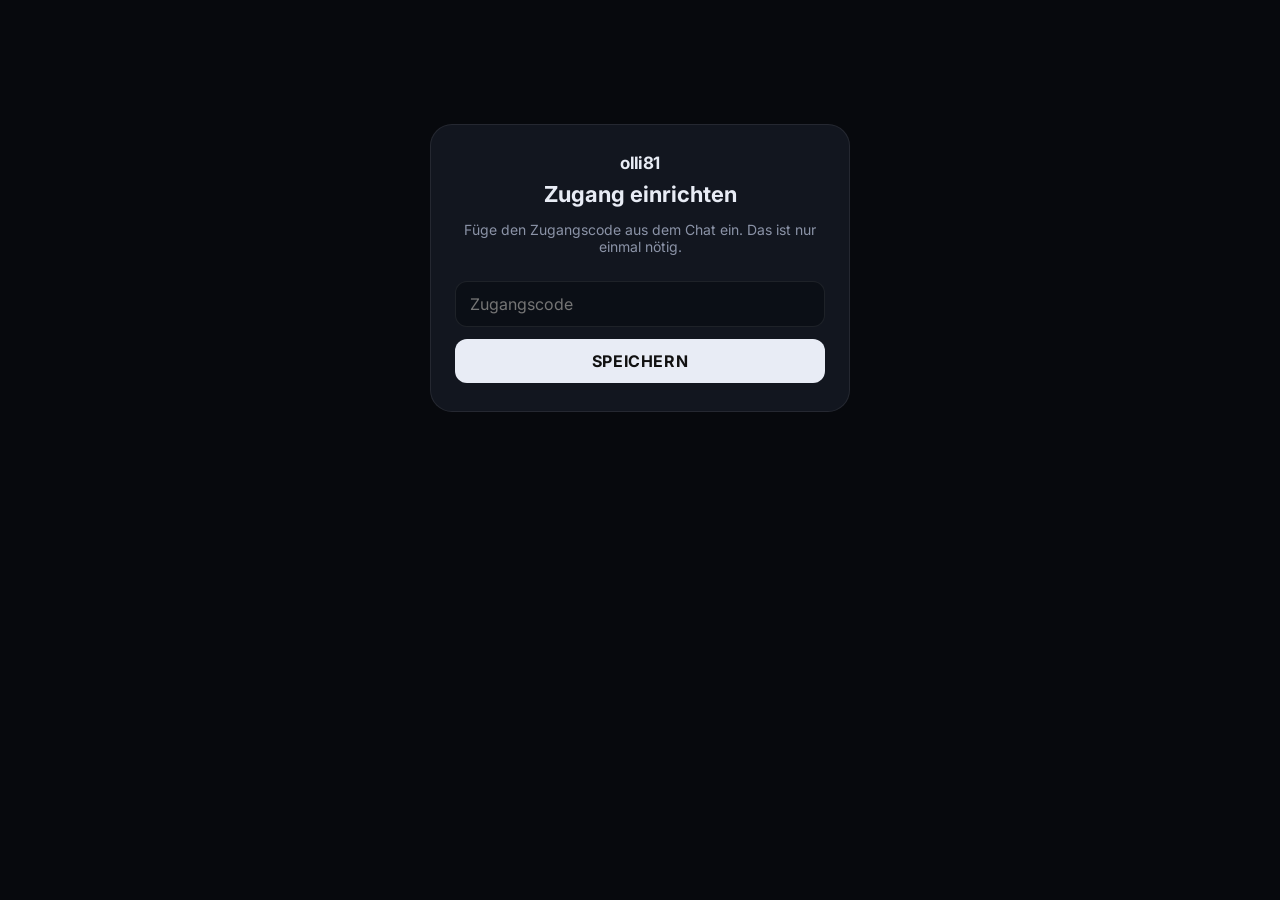
<file: index.html>
<!doctype html>
<html lang="de">
<head>
  <meta charset="utf-8">
  <meta name="viewport" content="width=device-width, initial-scale=1, viewport-fit=cover">
  <meta name="theme-color" content="#07090d">
  <title>olli81</title>
  <meta name="apple-mobile-web-app-capable" content="yes">
  <meta name="apple-mobile-web-app-status-bar-style" content="black-translucent">
  <meta name="apple-mobile-web-app-title" content="olli81">
  <link rel="manifest" href="manifest.json">
  <link rel="preconnect" href="https://fonts.googleapis.com">
  <link rel="preconnect" href="https://fonts.gstatic.com" crossorigin>
  <link rel="stylesheet" href="https://fonts.googleapis.com/css2?family=Inter:wght@400;500;600;650;700&display=swap">
  <link rel="stylesheet" href="desk.css?v=43">
</head>
<body>
  <div id="app">
    <div class="empty" id="boot" style="margin:40px 12px">Lade olli81…</div>
  </div>
  <script src="app.js?v=43"></script>
  <script>
    if ("serviceWorker" in navigator) {
      navigator.serviceWorker.register("sw.js?v=43").catch(function () {});
    }
  </script>
</body>
</html>
</file>
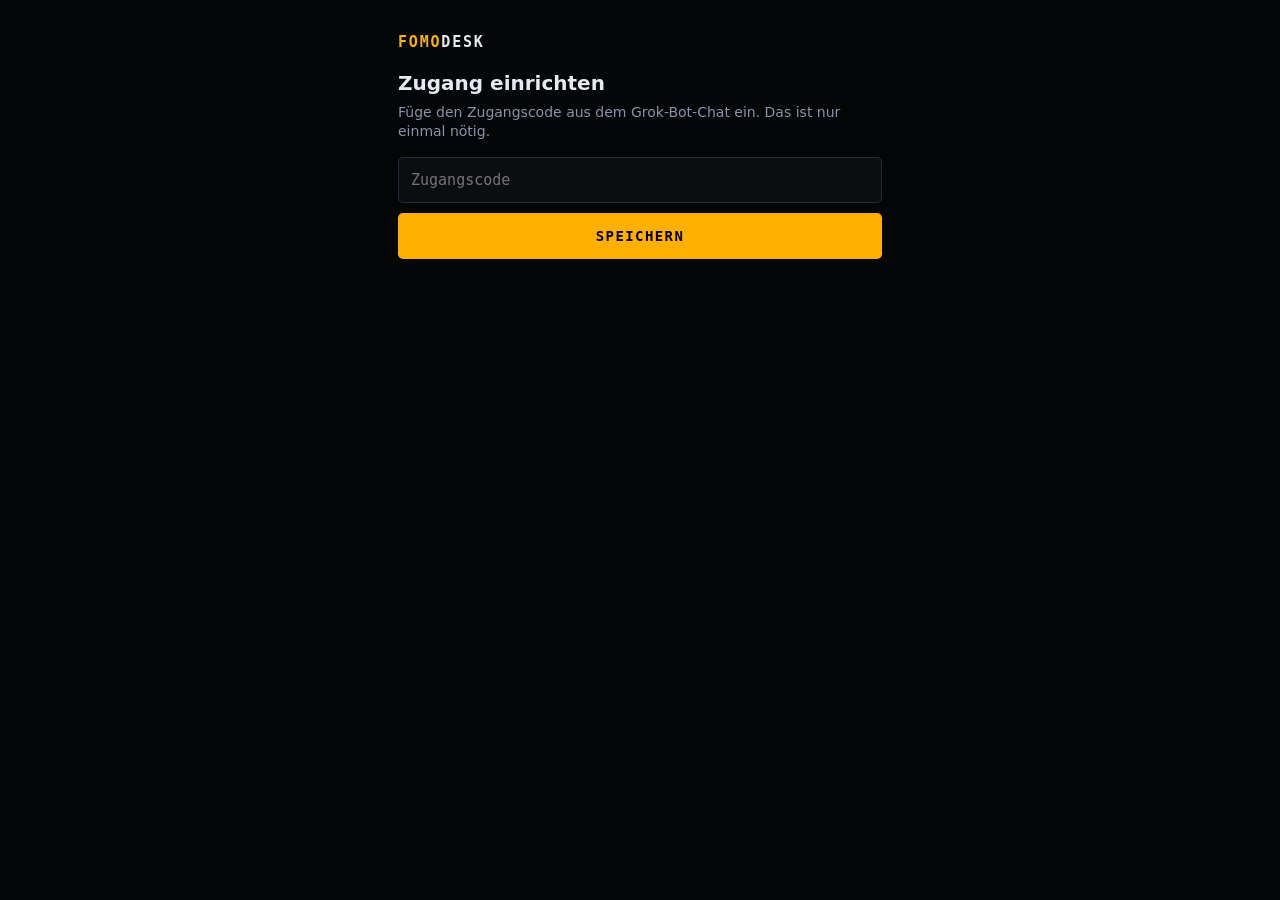
<file: docs/index.html>
<!doctype html>
<html lang="de">
<head>
  <meta charset="utf-8">
  <meta name="viewport" content="width=device-width, initial-scale=1, viewport-fit=cover">
  <meta name="theme-color" content="#050608">
  <title>FOMO Desk</title>
  <meta name="apple-mobile-web-app-capable" content="yes">
  <meta name="apple-mobile-web-app-status-bar-style" content="black-translucent">
  <meta name="apple-mobile-web-app-title" content="FOMO Desk">
  <link rel="manifest" href="manifest.json">
  <link rel="stylesheet" href="styles.css?v=4">
</head>
<body>
  <div id="app">
    <div class="empty" id="boot" style="margin:40px 12px">Lade Desk…</div>
  </div>
  <script src="app.js?v=4"></script>
</body>
</html>
</file>
<file: desk.css>
:root {
  --bg: #07090d;
  --bg2: #0c1018;
  --card: #12161f;
  --card2: #171c27;
  --stroke: rgba(255,255,255,.08);
  --muted: #8b93a7;
  --dim: #5c6578;
  --text: #e8ecf5;
  --green: #30d158;
  --red: #ff453a;
  --orange: #ff9f0a;
  --blue: #64d2ff;
  --purple: #bf5af2;
  --yellow: #ffd60a;
  --radius: 18px;
  --font: Inter, ui-sans-serif, system-ui, -apple-system, Segoe UI, sans-serif;
  --mono: ui-monospace, SFMono-Regular, Menlo, Monaco, Consolas, "Liberation Mono", monospace;
}
* { box-sizing: border-box; }
html, body { margin: 0; background: var(--bg); color: var(--text); font-family: var(--font); min-height: 100%; }
body { padding: env(safe-area-inset-top) env(safe-area-inset-right) env(safe-area-inset-bottom) env(safe-area-inset-left); }
a { color: inherit; text-decoration: none; }
button { font: inherit; color: inherit; background: none; border: 0; cursor: pointer; }
#app { max-width: 1280px; margin: 0 auto; padding: 16px 18px 28px; }

.topbar { display: flex; align-items: center; justify-content: space-between; gap: 12px; margin-bottom: 18px; }
.brand { display: flex; align-items: center; gap: 10px; font-weight: 650; letter-spacing: -.02em; font-size: 17px; }
.brand .mark { width: 28px; height: 28px; border-radius: 9px; background: linear-gradient(180deg,#2a3142,#161b25); border: 1px solid var(--stroke); display: grid; place-items: center; font-size: 13px; }
.top-right { display: flex; align-items: center; gap: 8px; flex-wrap: wrap; justify-content: flex-end; }
.pill { display: inline-flex; align-items: center; gap: 6px; padding: 5px 10px; border-radius: 999px; background: var(--card); border: 1px solid var(--stroke); font-size: 12px; color: var(--muted); }
.pill b { color: var(--text); font-weight: 600; }
.pill.green { color: var(--green); border-color: rgba(48,209,88,.25); }
.pill.red { color: var(--red); border-color: rgba(255,69,58,.3); }
.pill .dot { width: 7px; height: 7px; border-radius: 50%; background: currentColor; box-shadow: 0 0 8px currentColor; }
.clock { font-family: var(--mono); font-variant-numeric: tabular-nums; color: var(--text); }

.hero { display: grid; grid-template-columns: 1fr auto 1.1fr; gap: 16px; align-items: center; margin-bottom: 16px; }
.balance-lbl { font-size: 13px; color: var(--muted); margin-bottom: 2px; }
.balance { font-size: clamp(40px, 7vw, 72px); font-weight: 650; letter-spacing: -.04em; line-height: .95; font-family: var(--mono); font-variant-numeric: tabular-nums; }
.substats { margin-top: 10px; font-size: 13px; color: var(--muted); display: flex; gap: 10px; flex-wrap: wrap; }
.substats .up { color: var(--green); }
.substats .dn { color: var(--red); }
.coin-av { width: 92px; height: 92px; border-radius: 50%; border: 3px solid rgba(255,255,255,.12); overflow: hidden; background: #1a2030; display: grid; place-items: center; font-weight: 700; font-size: 28px; box-shadow: 0 10px 40px rgba(0,0,0,.4); }
.coin-av img { width: 100%; height: 100%; object-fit: cover; }
.equity-card { background: var(--card); border: 1px solid var(--stroke); border-radius: var(--radius); padding: 14px 16px 10px; min-height: 110px; }
.equity-card .row { display: flex; justify-content: space-between; align-items: baseline; color: var(--muted); font-size: 13px; }
.equity-card .eq { font-size: 22px; font-weight: 650; letter-spacing: -.03em; font-family: var(--mono); font-variant-numeric: tabular-nums; }
.equity-card .eq-unreal { margin-top: 2px; font-size: 13px; color: var(--muted); }
.equity-card .eq-unreal .up { color: var(--green); font-weight: 650; }
.equity-card .eq-unreal .dn { color: var(--red); font-weight: 650; }
.equity-card svg { width: 100%; height: 54px; margin-top: 8px; display: block; }

.chart-card { background: var(--card); border: 1px solid var(--stroke); border-radius: 22px; padding: 14px 16px 10px; margin-bottom: 14px; }
.chart-head { display: flex; justify-content: space-between; gap: 12px; flex-wrap: wrap; align-items: flex-start; margin-bottom: 8px; }
.chart-title { font-weight: 650; font-size: 16px; letter-spacing: -.02em; }
.chart-title span { color: var(--muted); font-weight: 500; font-size: 13px; margin-left: 8px; }
.chart-status { margin-top: 4px; font-size: 12px; font-weight: 500; color: var(--muted); letter-spacing: 0; }
.metrics { display: flex; gap: 16px; flex-wrap: wrap; font-size: 12px; color: var(--muted); }
.metrics b { color: var(--text); font-weight: 600; font-family: var(--mono); font-variant-numeric: tabular-nums; }
.metrics .up { color: var(--green); }
.metrics .dn { color: var(--red); }
.rules { display: flex; gap: 6px; flex-wrap: wrap; margin: 6px 0 8px; }
.rules code { font: 500 11px/1 var(--font); padding: 3px 7px; border-radius: 999px; background: var(--card2); color: var(--muted); border: 1px solid var(--stroke); }
#chart { width: 100%; height: 340px; display: block; }
.chart-empty { height: 240px; display: grid; place-items: center; color: var(--dim); font-size: 14px; }

.bottom { display: grid; grid-template-columns: 1fr 1fr; gap: 12px; align-items: stretch; }
.panel { background: var(--card); border: 1px solid var(--stroke); border-radius: 22px; padding: 12px 14px 8px; min-height: 260px; display: flex; flex-direction: column; }
.panel h2 { margin: 0 0 10px; font-size: 13px; font-weight: 600; color: var(--muted); display: flex; justify-content: space-between; align-items: center; gap: 8px; }
.panel h2 em { font-style: normal; color: var(--dim); font-weight: 500; }

.agent-head { display: flex; justify-content: space-between; align-items: center; margin-bottom: 8px; }
.agent-head .nm { font-weight: 650; }
.agent-head .meta { font-size: 12px; color: var(--muted); }
.alist { list-style: none; margin: 0; padding: 0; display: flex; flex-direction: column; gap: 6px; }
.alist li { display: grid; grid-template-columns: 28px 1fr auto; gap: 8px; align-items: center; padding: 6px 4px; }
.ic { width: 26px; height: 26px; border-radius: 8px; display: grid; place-items: center; font-size: 13px; background: #1b2130; }
.aname { font-size: 13px; font-weight: 600; }
.awhy { font-size: 11px; color: var(--dim); white-space: nowrap; overflow: hidden; text-overflow: ellipsis; max-width: 210px; }
.mark { font-size: 16px; width: 22px; text-align: center; }
.mark.yes { color: var(--green); }
.mark.no { color: var(--red); }
.mark.na { color: var(--dim); }
.vote-orb { margin: 8px auto 6px; width: 88px; height: 88px; border-radius: 50%; background: radial-gradient(circle at 35% 30%, #2a3144, #11151d 70%); border: 1px solid var(--stroke); display: grid; place-items: center; text-align: center; box-shadow: 0 8px 30px rgba(0,0,0,.35); }
.vote-orb .frac { font-size: 22px; font-weight: 700; letter-spacing: -.03em; }
.vote-orb .st { font-size: 10px; color: var(--muted); margin-top: 1px; }
.weights { font-size: 11px; color: var(--dim); padding: 4px 6px 8px; }

.jlist, .tlist { overflow: auto; flex: 1; min-height: 0; max-height: 420px; }
.jrow, .trow { display: grid; grid-template-columns: 52px 1fr; gap: 8px; padding: 8px 2px; border-top: 1px solid rgba(255,255,255,.05); font-size: 13px; }
.trow { grid-template-columns: 5.8rem 1fr auto; align-items: start; }
.jrow:first-child, .trow:first-child { border-top: 0; }
.tm { color: var(--dim); font-family: var(--mono); font-variant-numeric: tabular-nums; font-size: 12px; padding-top: 2px; }
.trow .tm { white-space: nowrap; font-size: 11px; letter-spacing: -0.01em; }
.jcoin { grid-column: 1 / -1; font-weight: 650; font-size: 13px; color: var(--text); line-height: 1.3; margin: 0 0 1px; word-break: break-word; }
.jt { color: var(--text); line-height: 1.35; }
.jt .k { font-weight: 650; margin-right: 6px; }
.kind { font-size: 10px; font-weight: 700; letter-spacing: .04em; padding: 1px 5px; border-radius: 6px; margin-right: 6px; vertical-align: 1px; }
.kind.buy { color: var(--green); background: rgba(48,209,88,.12); }
.kind.sell, .kind.tp, .kind.trail, .kind.timer { color: var(--orange); background: rgba(255,159,10,.12); }
.kind.stop { color: var(--red); background: rgba(255,69,58,.12); }
.kind.skip, .kind.filter, .kind.learn, .kind.note { color: var(--muted); background: rgba(255,255,255,.06); }
.pnl { font-weight: 650; font-variant-numeric: tabular-nums; text-align: right; white-space: nowrap; }
.pnl.up { color: var(--green); }
.pnl.dn { color: var(--red); }
.tmeta { color: var(--dim); font-size: 11px; margin-top: 2px; }
.trade-sum { display: flex; justify-content: space-between; align-items: baseline; margin: 0 0 8px; padding: 8px 10px; background: var(--card2); border-radius: 12px; }
.trade-sum .big { font-size: 22px; font-weight: 700; letter-spacing: -.03em; font-variant-numeric: tabular-nums; }
.trade-sum .hint { font-size: 11px; color: var(--dim); }

.rejects { display: flex; flex-wrap: wrap; gap: 6px; padding: 4px 0 8px; }
.rejects span { font-size: 11px; color: var(--muted); background: var(--card2); border: 1px solid var(--stroke); padding: 3px 7px; border-radius: 999px; }
.openbanner { font-size: 12px; color: var(--muted); background: var(--card2); border-radius: 10px; padding: 8px 10px; margin-bottom: 8px; }
.openbanner b { color: var(--text); }

.gate { max-width: 420px; margin: 12vh auto; background: var(--card); border: 1px solid var(--stroke); border-radius: 22px; padding: 28px 24px; text-align: center; }
.gate h1 { font-size: 22px; margin: 0 0 8px; }
.gate p { color: var(--muted); font-size: 14px; }
.gate input { width: 100%; margin: 12px 0; padding: 12px 14px; border-radius: 12px; border: 1px solid var(--stroke); background: #0b0f16; color: var(--text); font: inherit; }
.gate button { width: 100%; padding: 12px; border-radius: 12px; background: #e8ecf5; color: #111; font-weight: 700; letter-spacing: .04em; }
.err, .empty { color: var(--muted); text-align: center; padding: 30px 10px; }

@media (max-width: 960px) {
  .hero { grid-template-columns: 1fr auto; }
  .equity-card { grid-column: 1 / -1; }
  #chart { height: 260px; }
  .jlist, .tlist { max-height: 320px; }
  #app { padding: 12px 12px 24px; }
}
@media (max-width: 560px) {
  .hero { grid-template-columns: 1fr; justify-items: start; }
  .coin-av { width: 72px; height: 72px; }
  .balance { font-size: 48px; }
  .topbar { align-items: flex-start; }
  .trow { grid-template-columns: 5.5rem 1fr auto; gap: 6px; }
  .trow .tm { font-size: 10.5px; }
  .jcoin { font-size: 12.5px; }
}

/* —— Agents row (v42) —— */
.agents-band { width: 100%; margin: 0 0 14px; }
.agents-card {
  background: #141414;
  border: 1px solid rgba(255,255,255,.08);
  border-radius: 20px;
  padding: 16px 18px 18px;
}
.agents-head { display: flex; justify-content: space-between; align-items: flex-start; gap: 12px; margin-bottom: 14px; }
.agents-kicker { font-size: 11px; font-weight: 650; letter-spacing: .1em; color: var(--muted); }
.agents-name { font-size: 18px; font-weight: 700; letter-spacing: -.03em; color: #fff; line-height: 1.15; }
.agents-cand { margin-top: 3px; font-size: 11px; color: var(--dim); font-weight: 500; font-family: var(--mono); }
.agents-score { text-align: right; flex: 0 0 auto; }
.vote-score { font-size: 22px; font-weight: 800; letter-spacing: -.04em; line-height: 1; font-family: var(--mono); font-variant-numeric: tabular-nums; }
.score-n { color: #8b93a7; }
.score-n.on { color: var(--green); }
.score-den { color: #8b93a7; font-weight: 700; }
.vote-cap { margin-top: 6px; font-size: 11px; font-weight: 650; color: #8b93a7; letter-spacing: -.01em; white-space: nowrap; }
.vote-cap.pass { color: var(--green); }
.vote-cap.fail { color: var(--red); }
.vote-cap.run { color: var(--blue); }

.agents-row {
  display: flex;
  justify-content: space-evenly;
  align-items: flex-start;
  gap: 12px 16px;
  flex-wrap: wrap;
}
.agent-cell { width: 104px; text-align: center; flex: 0 0 auto; }
.agent-orb { position: relative; width: 84px; height: 84px; margin: 0 auto; }
.agent-ring { position: absolute; inset: 0; width: 84px; height: 84px; display: block; overflow: visible; }
.agent-ring .bar { transition: stroke-dashoffset .12s linear; }
.agent-face {
  position: absolute; inset: 10px;
  border-radius: 50%;
  overflow: hidden;
  background: #1a1a1a;
  display: grid; place-items: center;
  box-shadow: inset 0 0 0 1px rgba(255,255,255,.06);
}
.agent-face svg { width: 100%; height: 100%; display: block; }
.agent-badge {
  position: absolute; right: 2px; bottom: 2px;
  width: 20px; height: 20px; border-radius: 50%;
  display: grid; place-items: center;
  box-shadow: 0 0 0 2px #141414;
  z-index: 2;
}
.agent-badge svg { width: 20px; height: 20px; display: block; }
.agent-badge.empty { display: none; }
.agent-label {
  margin-top: 8px;
  font-size: 10px;
  font-weight: 700;
  letter-spacing: .08em;
  text-transform: uppercase;
  color: var(--muted);
  line-height: 1.25;
}
.agent-br { display: inline; }
.agent-cell.status-running .agent-label { color: var(--text); }
.agent-cell.status-pass .agent-label { color: var(--green); }
.agent-cell.status-fail .agent-label { color: var(--red); }

.journal-panel, #trades-panel { min-height: 280px; background: #151515; border-radius: 20px; }
.chart-card { background: #151515; }

@media (prefers-reduced-motion: reduce) {
  .agent-ring .bar { transition: none !important; }
}

@media (max-width: 700px) {
  .bottom { grid-template-columns: 1fr; }
  /* keep agents on one row once the bottom stack kicks in */
  .agents-row { flex-wrap: nowrap; justify-content: space-between; gap: 4px 6px; }
  .agent-cell { width: auto; max-width: none; flex: 1 1 0; min-width: 0; }
}
@media (max-width: 560px) {
  .agents-name { font-size: 16px; }
  .agents-card { padding: 12px 8px 14px; }
  .agents-row { flex-wrap: nowrap; justify-content: space-between; gap: 2px 3px; }
  .agent-orb, .agent-ring {
    width: clamp(54px, 14.4vw, 60px);
    height: clamp(54px, 14.4vw, 60px);
  }
  .agent-face { inset: clamp(5px, 1.5vw, 7px); }
  .agent-badge {
    width: clamp(12px, 3.6vw, 16px);
    height: clamp(12px, 3.6vw, 16px);
    right: 0;
    bottom: 0;
    box-shadow: 0 0 0 1.5px #141414;
  }
  .agent-badge svg { width: 100%; height: 100%; }
  .agent-label {
    margin-top: 5px;
    font-size: clamp(6.5px, 1.85vw, 8px);
    letter-spacing: .03em;
    line-height: 1.15;
    max-width: 100%;
  }
  .agent-br { display: block; }
  body, #app { overflow-x: hidden; }
}

.brand { font-weight: 700; letter-spacing: -.03em; }
.mode-badge { display: inline-flex; align-items: center; padding: 5px 12px; border-radius: 999px; font-size: 12px; font-weight: 700; letter-spacing: .06em; border: 0; }
.mode-badge.paper { background: #FACC15; color: #000; }
.mode-badge.live { background: #22C55E; color: #000; }
.tf-sel { display: inline-flex; gap: 2px; background: var(--card2); border: 1px solid var(--stroke); border-radius: 999px; padding: 2px; flex: 0 0 auto; }
.tf-sel button { padding: 3px 9px; border-radius: 999px; font-size: 11px; font-weight: 650; color: var(--muted); }
.tf-sel button.on { background: #e8ecf5; color: #111; }
.phase-bar {
  position: sticky; top: 0; z-index: 3;
  margin: 0 0 10px; padding: 8px 12px; border-radius: 12px;
  background: #1a2030; border: 1px solid var(--stroke);
  font-size: 11px; font-weight: 650; letter-spacing: .03em;
  font-variant-numeric: tabular-nums; color: var(--text);
}
.chart-tools { display: flex; align-items: center; gap: 10px; flex-wrap: wrap; justify-content: flex-end; }
.trade-head { display: flex; align-items: center; justify-content: space-between; gap: 8px; margin: 0 0 10px; }
.trade-head h2 { margin: 0; }
.trade-tabs { display: inline-flex; gap: 2px; background: var(--card2); border: 1px solid var(--stroke); border-radius: 999px; padding: 2px; }
.trade-tabs button { padding: 3px 10px; border-radius: 999px; font-size: 11px; font-weight: 650; color: var(--muted); letter-spacing: .04em; }
.trade-tabs button.on { background: #e8ecf5; color: #111; }

.chart-placeholder {
  min-height: 220px;
  display: flex;
  flex-direction: column;
  justify-content: center;
  gap: 8px;
  padding: 18px 8px 14px;
}
.chart-placeholder .ph-kicker {
  font-size: 11px;
  font-weight: 650;
  letter-spacing: .08em;
  color: var(--muted);
}
.chart-placeholder .ph-name {
  font-size: 22px;
  font-weight: 650;
  letter-spacing: -.02em;
  color: var(--text);
}
.chart-placeholder .ph-meta {
  display: flex;
  gap: 16px;
  flex-wrap: wrap;
  font-size: 13px;
  color: var(--muted);
}
.chart-placeholder .ph-meta b { color: var(--text); font-weight: 600; font-variant-numeric: tabular-nums; }
.chart-placeholder .ph-status { font-size: 12px; color: var(--dim); margin-top: 4px; line-height: 1.4; overflow-wrap: anywhere; white-space: normal; }
.chart-placeholder .ph-status.is-long {
  display: -webkit-box;
  -webkit-box-orient: vertical;
  -webkit-line-clamp: 3;
  overflow: hidden;
  cursor: pointer;
}
.chart-placeholder .ph-status.is-long.is-open {
  display: block;
  -webkit-line-clamp: unset;
  overflow: visible;
}
.mc-src {
  color: var(--dim);
  font-size: 10px;
  font-weight: 500;
  letter-spacing: .04em;
  margin-left: 4px;
  text-transform: uppercase;
}

.chart-placeholder .ph-head { display: flex; align-items: center; gap: 12px; }
.ph-av { width: 48px; height: 48px; border-radius: 50%; overflow: hidden; background: #1a2030; border: 1px solid rgba(255,255,255,.12); display: grid; place-items: center; font-weight: 700; font-size: 14px; flex: 0 0 auto; }
.ph-av img { width: 100%; height: 100%; object-fit: cover; }
.jt .tav { width: 22px; height: 22px; border-radius: 50%; overflow: hidden; background: #1a2030; border: 1px solid rgba(255,255,255,.1); display: inline-grid; place-items: center; font-size: 9px; font-weight: 700; flex: 0 0 auto; }
.jt .tav img, .tav-img { width: 100%; height: 100%; object-fit: cover; display: block; }
.jt { display: flex; align-items: center; gap: 8px; flex-wrap: wrap; }
</file>
<file: docs/styles.css>
:root {
  --bg: #050608;
  --panel: #0b0d11;
  --panel2: #0f1217;
  --line: #1c212b;
  --line2: #262c38;
  --text: #e6e9ef;
  --muted: #8a93a6;
  --dim: #555e70;
  --amber: #ffb000;
  --cyan: #38d6e8;
  --blue: #5b9dff;
  --green: #19d27a;
  --green-bg: rgba(25,210,122,.10);
  --red: #ff4d5e;
  --red-bg: rgba(255,77,94,.10);
  --orange: #ff8a3d;
  --mono: ui-monospace, "SF Mono", SFMono-Regular, Menlo, "JetBrains Mono", Consolas, monospace;
  --sans: -apple-system, BlinkMacSystemFont, "SF Pro Text", "Inter", system-ui, sans-serif;
  --tab-h: 58px;
  --safe-top: env(safe-area-inset-top, 0px);
  --safe-bot: env(safe-area-inset-bottom, 0px);
  --safe-l: env(safe-area-inset-left, 0px);
  --safe-r: env(safe-area-inset-right, 0px);
}
* { box-sizing: border-box; -webkit-tap-highlight-color: transparent; }
html, body { margin: 0; background: var(--bg); color: var(--text); font-family: var(--sans);
  font-size: 14px; line-height: 1.35; min-height: 100%; -webkit-font-smoothing: antialiased; }
body { padding-left: var(--safe-l); padding-right: var(--safe-r); }
a { color: var(--cyan); text-decoration: none; }
button { font: inherit; color: inherit; background: none; border: 0; padding: 0; cursor: pointer; }
.num, .mono { font-family: var(--mono); font-variant-numeric: tabular-nums; letter-spacing: -.01em; }
.pos-c { color: var(--green); } .neg-c { color: var(--red); } .mut { color: var(--muted); } .dimc { color: var(--dim); }
#app { max-width: 520px; margin: 0 auto; min-height: 100dvh;
  padding-bottom: calc(var(--tab-h) + var(--safe-bot) + 16px); }

/* ---------- status bar ---------- */
.sbar { position: sticky; top: 0; z-index: 10; background: rgba(5,6,8,.94);
  -webkit-backdrop-filter: blur(12px); backdrop-filter: blur(12px);
  border-bottom: 1px solid var(--line); padding-top: var(--safe-top); }
.sbar .r1 { display: flex; align-items: center; gap: 8px; padding: 8px 12px 6px; }
.logo { font-family: var(--mono); font-weight: 700; font-size: 13px; letter-spacing: .12em; color: var(--amber); }
.logo b { color: var(--text); font-weight: 700; }
.mode { font-family: var(--mono); font-size: 11px; font-weight: 800; letter-spacing: .14em;
  padding: 3px 7px; border-radius: 3px; border: 1px solid; }
.mode.LIVE { color: #fff; background: #d71f36; border-color: #ff4d5e; box-shadow: 0 0 12px rgba(255,77,94,.45); }
.mode.LIVE::before { content: ""; display: inline-block; width: 6px; height: 6px; border-radius: 50%;
  background: #fff; margin-right: 5px; vertical-align: 1px; animation: blink 1.4s infinite; }
.mode.PAPER { color: var(--blue); background: rgba(91,157,255,.10); border-color: rgba(91,157,255,.45); }
@keyframes blink { 50% { opacity: .2; } }
.upd { margin-left: auto; font-family: var(--mono); font-size: 11px; color: var(--muted); display: flex; align-items: center; gap: 6px; }
.dot { width: 7px; height: 7px; border-radius: 50%; display: inline-block; background: var(--dim); flex: none; }
.dot.ok { background: var(--green); box-shadow: 0 0 6px rgba(25,210,122,.7); }
.dot.warn { background: var(--amber); }
.dot.bad { background: var(--red); box-shadow: 0 0 6px rgba(255,77,94,.7); }
.tick { display: grid; grid-template-columns: 1.15fr 1.15fr .6fr 1.3fr; border-top: 1px solid var(--line); }
.tick > div { padding: 5px 10px 6px; border-right: 1px solid var(--line); min-width: 0; }
.tick > div:last-child { border-right: 0; }
.lbl { font-family: var(--mono); font-size: 9.5px; letter-spacing: .12em; color: var(--dim); text-transform: uppercase; white-space: nowrap; }
.tick .v { font-family: var(--mono); font-variant-numeric: tabular-nums; font-size: 14px; font-weight: 600; white-space: nowrap; overflow: hidden; text-overflow: ellipsis; }
.hb { display: flex; gap: 4px; margin-top: 5px; }

/* ---------- layout ---------- */
.pad { padding: 10px 10px 0; }
.sec { display: flex; align-items: baseline; justify-content: space-between; margin: 16px 2px 6px; }
.sec h2 { margin: 0; font-family: var(--mono); font-size: 11px; font-weight: 700; letter-spacing: .16em; color: var(--amber); text-transform: uppercase; }
.sec .aside { font-family: var(--mono); font-size: 11px; color: var(--dim); }
.sec:first-child { margin-top: 4px; }
.panel { background: var(--panel); border: 1px solid var(--line); border-radius: 6px; }
.panel + .panel { margin-top: 8px; }
.empty { padding: 18px 12px; text-align: center; color: var(--dim); font-family: var(--mono); font-size: 12px;
  border: 1px dashed var(--line2); border-radius: 6px; }
.error { padding: 14px; color: var(--red); background: var(--red-bg); border: 1px solid rgba(255,77,94,.35); border-radius: 6px; font-family: var(--mono); font-size: 12px; }
.note { padding: 9px 11px; border-radius: 6px; font-size: 12.5px; border: 1px solid rgba(255,176,0,.35);
  background: rgba(255,176,0,.07); color: #ffd27a; margin-bottom: 8px; }
.warnbox { margin-top: 8px; }

/* KPI grid */
.kpis { display: grid; grid-template-columns: repeat(3, 1fr); gap: 1px; background: var(--line);
  border: 1px solid var(--line); border-radius: 6px; overflow: hidden; }
.kpis.two { grid-template-columns: repeat(2, 1fr); }
.kpi { background: var(--panel); padding: 8px 10px 9px; min-width: 0; }
.kpi .v { font-family: var(--mono); font-variant-numeric: tabular-nums; font-size: 16px; font-weight: 650; margin-top: 2px; white-space: nowrap; overflow: hidden; text-overflow: ellipsis; }
.kpi .v.big { font-size: 22px; }
.kpi .s { font-family: var(--mono); font-size: 10.5px; color: var(--muted); margin-top: 1px; white-space: nowrap; overflow: hidden; text-overflow: ellipsis; }

/* positions */
.posc { background: var(--panel); border: 1px solid var(--line); border-left: 3px solid var(--line2); border-radius: 6px; padding: 9px 10px 10px; }
.posc.up { border-left-color: var(--green); } .posc.down { border-left-color: var(--red); }
.posc + .posc { margin-top: 8px; }
.ph { display: flex; align-items: flex-start; gap: 8px; }
.ph .nm { font-weight: 650; font-size: 15px; }
.ph .nm a { color: var(--text); }
.tag { font-family: var(--mono); font-size: 9.5px; font-weight: 700; letter-spacing: .1em; padding: 1px 5px; border-radius: 3px; border: 1px solid var(--line2); color: var(--muted); vertical-align: 2px; margin-left: 4px; }
.tag.LIVE { color: var(--red); border-color: rgba(255,77,94,.5); }
.tag.PAPER { color: var(--blue); border-color: rgba(91,157,255,.45); }
.tag.ok { color: var(--green); border-color: rgba(25,210,122,.45); }
.ph .pnl { margin-left: auto; text-align: right; font-family: var(--mono); font-variant-numeric: tabular-nums; }
.ph .pnl .a { font-size: 18px; font-weight: 700; }
.ph .pnl .b { font-size: 11.5px; }
.grid4 { display: grid; grid-template-columns: repeat(4, 1fr); gap: 6px 8px; margin-top: 8px; }
.grid4 .v { font-family: var(--mono); font-variant-numeric: tabular-nums; font-size: 12px; white-space: nowrap; overflow: hidden; text-overflow: ellipsis; }
canvas.mini { display: block; width: 100%; height: 86px; margin-top: 8px; background: #07090c; border: 1px solid var(--line); border-radius: 4px; }
canvas.big { display: block; width: 100%; height: 200px; background: #07090c; border: 1px solid var(--line); border-radius: 6px; }
canvas.chart2 { display: block; width: 100%; height: 170px; }
.acts { display: flex; gap: 8px; margin-top: 8px; }
.btn { flex: 1; display: inline-flex; justify-content: center; align-items: center; height: 38px; border-radius: 5px;
  font-family: var(--mono); font-weight: 700; font-size: 12.5px; letter-spacing: .04em; border: 1px solid var(--line2); color: var(--text); background: var(--panel2); }
.btn.sell { background: var(--red); border-color: var(--red); color: #fff; }
.btn.ghost { flex: 0 0 auto; padding: 0 14px; }
.tpbar { display: flex; gap: 6px; margin-top: 8px; }
.tpbar span { flex: 1; text-align: center; font-family: var(--mono); font-size: 10.5px; padding: 3px 0; border-radius: 3px; border: 1px solid var(--line2); color: var(--muted); }
.tpbar span.hit { color: var(--green); border-color: rgba(25,210,122,.5); background: var(--green-bg); }
.tpbar span.stop { color: var(--orange); border-color: rgba(255,138,61,.45); }

/* tape / rows */
.tape { background: var(--panel); border: 1px solid var(--line); border-radius: 6px; overflow: hidden; }
.tr { display: grid; grid-template-columns: 40px 62px 1fr auto; gap: 8px; align-items: center; padding: 7px 10px; border-top: 1px solid var(--line); font-size: 12.5px; }
.tr:first-child { border-top: 0; }
.tr .t { font-family: var(--mono); font-size: 11px; color: var(--dim); }
.tr .k { font-family: var(--mono); font-size: 9.5px; font-weight: 700; letter-spacing: .08em; text-align: center; padding: 2px 0; border-radius: 3px; background: var(--panel2); color: var(--muted); border: 1px solid var(--line2); }
.tr .k.good { color: var(--green); border-color: rgba(25,210,122,.4); }
.tr .k.bad { color: var(--red); border-color: rgba(255,77,94,.4); }
.tr .k.kill { color: var(--dim); }
.tr .k.buy { color: var(--cyan); border-color: rgba(56,214,232,.4); }
.tr .m { min-width: 0; }
.tr .m .n { white-space: nowrap; overflow: hidden; text-overflow: ellipsis; }
.tr .m .n a { color: var(--text); }
.tr .m .d { font-size: 11px; color: var(--muted); white-space: nowrap; overflow: hidden; text-overflow: ellipsis; }
.tr .r { font-family: var(--mono); font-variant-numeric: tabular-nums; font-size: 12px; text-align: right; white-space: nowrap; }
.tr.kill .m .n a { color: var(--muted); }
.more { display: block; width: 100%; padding: 9px; font-family: var(--mono); font-size: 11.5px; color: var(--cyan); border-top: 1px solid var(--line); }

/* tables */
table.tb { width: 100%; border-collapse: collapse; font-size: 12px; }
.tb th { font-family: var(--mono); font-size: 9.5px; letter-spacing: .1em; color: var(--dim); text-align: left; font-weight: 600; padding: 7px 8px; border-bottom: 1px solid var(--line2); text-transform: uppercase; }
.tb td { padding: 7px 8px; border-bottom: 1px solid var(--line); white-space: nowrap; }
.tb tr:last-child td { border-bottom: 0; }
.tb .rt { text-align: right; font-family: var(--mono); font-variant-numeric: tabular-nums; }
.tb td.nm { max-width: 110px; overflow: hidden; text-overflow: ellipsis; }

/* bars */
.bars { padding: 6px 10px 8px; }
.bar { display: grid; grid-template-columns: 112px 1fr 64px; gap: 8px; align-items: center; padding: 4px 0; font-size: 12px; }
.bar .l { white-space: nowrap; overflow: hidden; text-overflow: ellipsis; color: var(--muted); }
.bar .track { height: 12px; background: #11151c; border-radius: 2px; overflow: hidden; }
.bar .fill { height: 100%; background: var(--cyan); border-radius: 2px; min-width: 1px; }
.bar .fill.g { background: var(--green); } .bar .fill.r { background: var(--red); } .bar .fill.a { background: var(--amber); } .bar .fill.o { background: var(--orange); } .bar .fill.b { background: var(--blue); }
.bar .x { font-family: var(--mono); font-variant-numeric: tabular-nums; text-align: right; font-size: 11.5px; }
.bar .x small { color: var(--dim); }
.chartbox { padding: 8px 8px 6px; }
.legend { display: flex; flex-wrap: wrap; gap: 12px; font-family: var(--mono); font-size: 10.5px; color: var(--muted); padding: 2px 10px 8px; }
.legend i { display: inline-block; width: 12px; height: 2px; margin-right: 5px; vertical-align: 3px; background: var(--cyan); }

/* segmented */
.seg { display: flex; border: 1px solid var(--line2); border-radius: 5px; overflow: hidden; margin-bottom: 8px; }
.seg button { flex: 1; padding: 7px 0; font-family: var(--mono); font-size: 11.5px; font-weight: 700; letter-spacing: .1em; color: var(--muted); border-right: 1px solid var(--line2); }
.seg button:last-child { border-right: 0; }
.seg button.on { background: var(--amber); color: #000; }

/* agents */
.agrid { display: grid; grid-template-columns: 1fr; gap: 8px; }
.ag { background: var(--panel); border: 1px solid var(--line); border-radius: 6px; padding: 9px 10px 10px; }
.ag .h { display: flex; align-items: center; gap: 7px; }
.ag .h .n { font-family: var(--mono); font-weight: 700; letter-spacing: .1em; font-size: 12px; text-transform: uppercase; }
.ag .h .ic { width: 22px; height: 22px; border-radius: 4px; display: inline-flex; align-items: center; justify-content: center; background: var(--panel2); border: 1px solid var(--line2); font-size: 12px; }
.ag .h .age { margin-left: auto; font-family: var(--mono); font-size: 10.5px; color: var(--dim); display: flex; gap: 5px; align-items: center; }
.ag .big { font-family: var(--mono); font-size: 17px; font-weight: 650; margin-top: 6px; }
.ag .sub { color: var(--muted); font-size: 12px; }
.ag .rows { margin-top: 8px; border-top: 1px solid var(--line); }
.ag .rows .tr { padding-left: 0; padding-right: 0; grid-template-columns: 1fr auto; }
.pills { display: flex; flex-wrap: wrap; gap: 6px; margin-top: 8px; }
.pill { font-family: var(--mono); font-size: 11px; padding: 3px 7px; border-radius: 3px; border: 1px solid var(--line2); color: var(--muted); }
.pill.stop { color: var(--red); border-color: rgba(255,77,94,.4); }
.pill.trail { color: var(--orange); border-color: rgba(255,138,61,.4); }
.pill.tp { color: var(--green); border-color: rgba(25,210,122,.4); }
.scorebar { display: flex; align-items: center; gap: 8px; margin-top: 8px; font-family: var(--mono); font-size: 12px; }
.scorebar .track { flex: 1; height: 8px; background: #11151c; border-radius: 2px; position: relative; overflow: visible; }
.scorebar .fill { height: 100%; background: var(--green); border-radius: 2px; }
.scorebar .min { position: absolute; top: -3px; bottom: -3px; width: 2px; background: var(--amber); }

/* auditor layers */
.layers { display: grid; grid-template-columns: 1fr 1fr; gap: 1px; background: var(--line); border: 1px solid var(--line); border-radius: 6px; overflow: hidden; }
.layer { background: var(--panel); padding: 7px 9px; border-left: 3px solid var(--dim); }
.layer.ok { border-left-color: var(--green); } .layer.red { border-left-color: var(--red); }
.layer .n { font-size: 11px; color: var(--muted); }
.layer .v { font-family: var(--mono); font-size: 12px; margin-top: 2px; white-space: nowrap; overflow: hidden; text-overflow: ellipsis; }
.layer.red .v { color: var(--red); } .layer.ok .v { color: var(--green); }

/* settings */
.setrow { display: flex; justify-content: space-between; gap: 10px; padding: 7px 10px; border-top: 1px solid var(--line); font-size: 12.5px; }
.setrow:first-child { border-top: 0; }
.setrow .k { color: var(--muted); }
.setrow .k small { color: var(--dim); font-family: var(--mono); font-size: 10px; margin-left: 4px; }
.setrow .v { font-family: var(--mono); font-variant-numeric: tabular-nums; text-align: right; word-break: break-all; }
.infop { padding: 10px; font-size: 12.5px; }
.infop p { margin: 6px 0 0; color: var(--muted); }

h1.screen { font-family: var(--mono); font-size: 13px; letter-spacing: .16em; text-transform: uppercase; color: var(--amber); margin: 6px 2px 8px; }
.back { font-family: var(--mono); font-size: 12px; color: var(--cyan); padding: 6px 2px; }

/* tab bar */
.tabs { position: fixed; left: 0; right: 0; bottom: 0; z-index: 10; background: rgba(5,6,8,.96);
  -webkit-backdrop-filter: blur(12px); backdrop-filter: blur(12px); border-top: 1px solid var(--line); padding-bottom: var(--safe-bot); }
.tabs nav { max-width: 520px; margin: 0 auto; display: grid; grid-template-columns: repeat(4, 1fr); height: var(--tab-h); }
.tabs button { display: flex; flex-direction: column; align-items: center; justify-content: center; gap: 3px; color: var(--dim);
  font-family: var(--mono); font-size: 10px; font-weight: 700; letter-spacing: .1em; text-transform: uppercase; position: relative; }
.tabs button svg { width: 20px; height: 20px; stroke: currentColor; fill: none; stroke-width: 1.8; }
.tabs button.on { color: var(--amber); }
.tabs button.on::before { content: ""; position: absolute; top: 0; left: 28%; right: 28%; height: 2px; background: var(--amber); }

/* access screen */
.gate { padding: calc(var(--safe-top) + 32px) 18px 24px; max-width: 520px; margin: 0 auto; }
.gate .logo { font-size: 15px; }
.gate h1 { font-size: 20px; margin: 18px 0 6px; }
.gate p { color: var(--muted); margin: 0 0 16px; }
.gate input { width: 100%; height: 46px; border-radius: 5px; border: 1px solid var(--line2); background: var(--panel); color: var(--text); padding: 0 12px; font: 15px var(--mono); }
.gate button { margin-top: 10px; width: 100%; height: 46px; border-radius: 5px; background: var(--amber); color: #000; font: 700 14px var(--mono); letter-spacing: .1em; }
</file>
